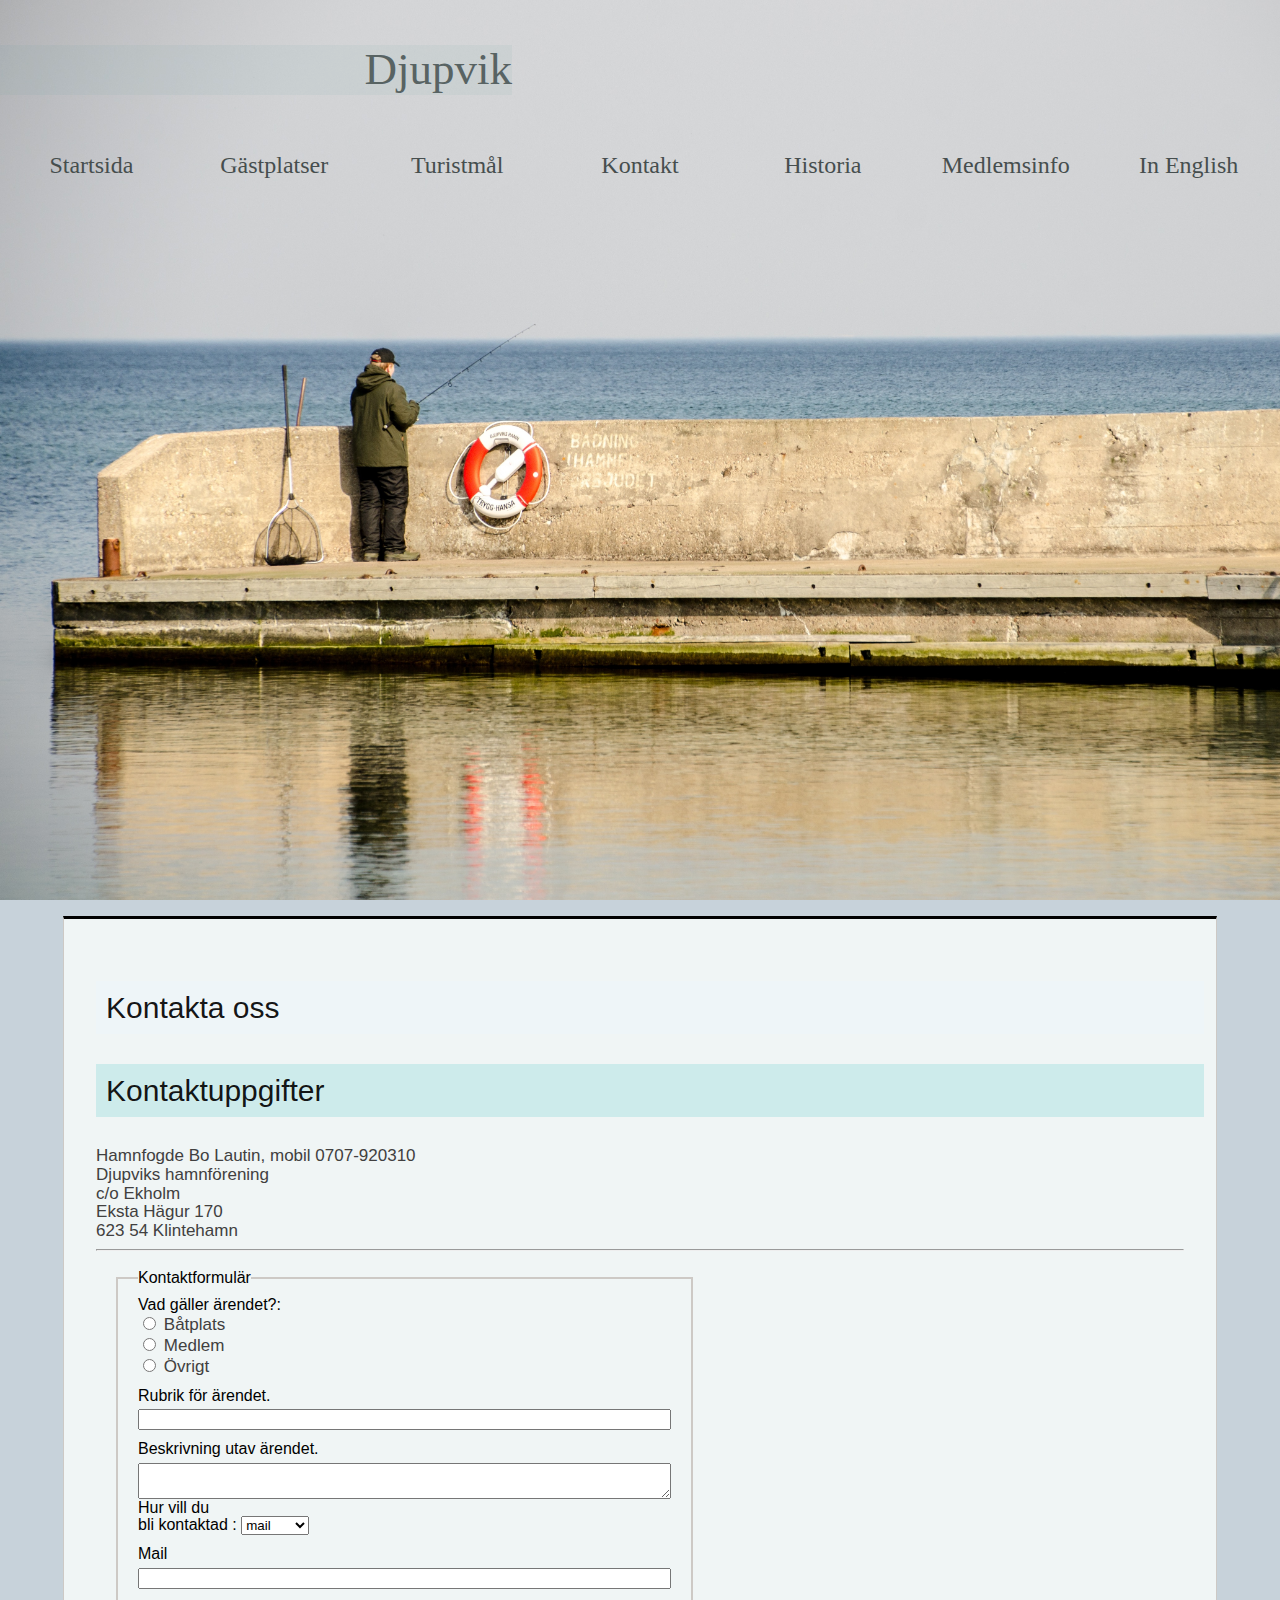
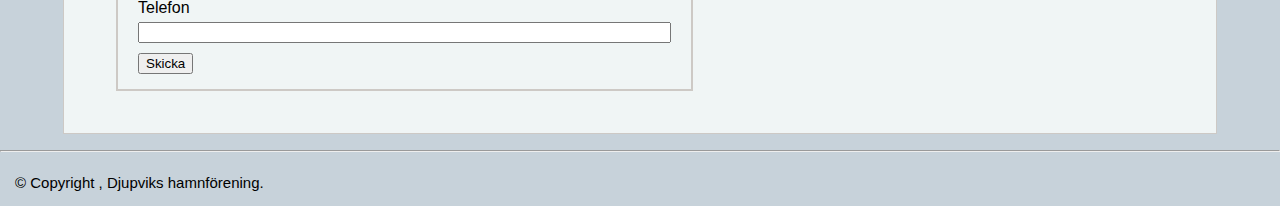
<file: Djupvikshamn_Niklas_Bergqvist/html/contact.html>
<!DOCTYPE html>
<html lang="SV">

<head>
    <meta charset="UTF-8" />
    <link rel="stylesheet" type="text/css" href="../styles/style.css" />
    <script src="../js/index.js" type="module"></script>
    <title>Kontaktinformation</title>
</head>
<body>
<header>
    <h1>
        Djupvik
    </h1>
    <nav>
        <ul>
            <li><a href="../index.html">Startsida</a></li>
            <li><a href="../html/guest.html">Gästplatser</a></li>    
            <li><a href="../html/turist.html">Turistmål</a></li>         
            <li><a href="../html/contact.html">Kontakt</a></li>
            <li><a href="../html/history.html">Historia</a></li>
            <li><a href="../html/members.html">Medlemsinfo</a></li>
            <li><a href="../html/english.html">In English</a></li>
        </ul>
    </nav>
</header>
<main>
    <article>   
        <h2 class="headline">
            Kontakta oss
        </h2>             
        <section class="central">         
           
            <h2 class="title">
                Kontaktuppgifter
            </h2>
            <p>
                Hamnfogde Bo Lautin, mobil 0707-920310
            </p>
            <p>
                Djupviks hamnförening<br>c/o Ekholm<br>Eksta Hägur 170<br>623 54 Klintehamn
            </p>
        </section>            
        <hr/>
        <div class="contactform">
            <fieldset class="inputgroup">                                    
                <legend>
                    Kontaktformulär
                </legend>
                <div class="inputfieldgroup">
                    <fieldset>
                        <legend>Vad gäller ärendet?:</legend>
                        <p>
                            <input type="radio" id="name1" name="name"/>
                            <label for="name1">Båtplats</label>
                        </p>
                        <p>
                            <input type="radio" id="name2" name="name"/>
                            <label for="name2">Medlem </label>
                        </p>
                        <p>
                            <input type="radio" id="name3" name="name"/>
                            <label for="name3">Övrigt</label>
                        </p>
                    </fieldset>
                </div>
                <div class="inputfieldgroup">
                    <label for="subject" class="inputdescription">Rubrik för ärendet.</label>
                    <input id="subject" class="inputfield" type="text" />
                </div>
                <div class="inputfieldgroup">
                    <label for="subjectdesription" class="inputdescription">Beskrivning utav ärendet.</label>
                    <textarea id="subjectdesription" class="inputfield inputtextbox"></textarea>
                </div>
                <div class="inputfieldgroup">
                    <form action="#" method="POST">
                        <fieldset>
                            <!--Creative way to get around legend/label warnings -->
                            <legend>Hur vill du </legend>
                            <label for="type">bli kontaktad :</label>
                            <select id="type" name="type">
                            <option value="number">mail</option>
                            <option value="number">telefon </option>
                            <option value="number">inte alls</option>
                            </select>
                        </fieldset>
                    </form>
                </div>
                <div class="inputfieldgroup">
                    <label for="mail" class="inputdescription">Mail</label>
                    <input id="mail" class="inputfield" type="email" />
                </div>
                <div class="inputfieldgroup">
                    <label for="phone" class="inputdescription">Telefon</label>
                    <input id="phone" class="inputfield" type="tel">
                </div>
                <div class="inputdescription">
                    <input type="submit" value="Skicka" />
                </div>
            </fieldset>
        </div>            
    </article>
</main>
<hr/>
<footer>
    <p>
        &copy; Copyright <span id="year"> </span>, Djupviks hamnförening.
    </p>
</footer> 
</body>            
</html>
</file>
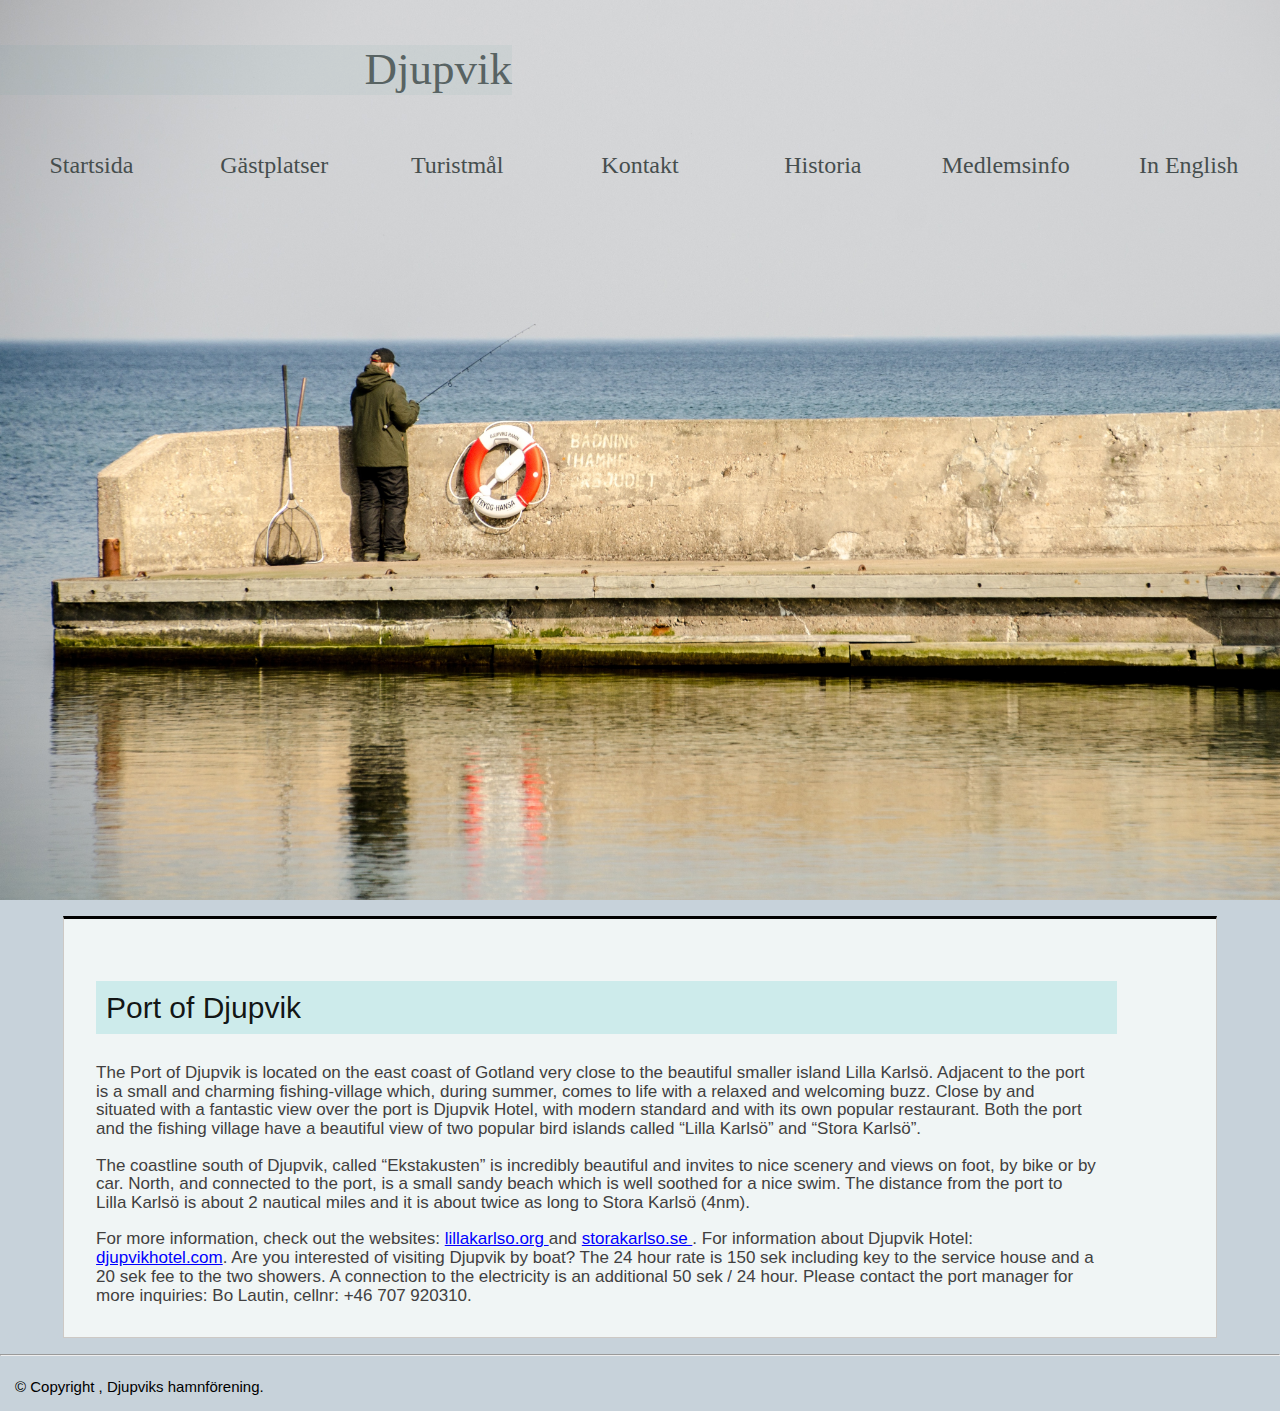
<file: Djupvikshamn_Niklas_Bergqvist/html/english.html>
<!DOCTYPE html>
<html lang="EN">

<head>
    <meta charset="UTF-8" />
    <link rel="stylesheet" type="text/css" href="../styles/style.css" />
    <script src="../js/index.js" type="module"></script>
    <title>English</title>
</head>
<body>
<header>
    <h1>
        Djupvik
    </h1>
    <nav>
        <ul>
            <li><a href="../index.html">Startsida</a></li>
            <li><a href="../html/guest.html">Gästplatser</a></li>    
            <li><a href="../html/turist.html">Turistmål</a></li>         
            <li><a href="../html/contact.html">Kontakt</a></li>
            <li><a href="../html/history.html">Historia</a></li>
            <li><a href="../html/members.html">Medlemsinfo</a></li>
            <li><a href="../html/english.html">In English</a></li>
        </ul>
    </nav>
</header>
<main>        
    <article>
        <h2>
            Port of Djupvik
        </h2>
        <p>
            The Port of Djupvik is located on the east coast of Gotland very close to the beautiful smaller island
            Lilla Karlsö. Adjacent to the port is a small and charming fishing-village which, during summer, comes
            to life with a relaxed and welcoming buzz. Close by and situated with a fantastic view over the port is 
            Djupvik Hotel, with modern standard and with its own popular restaurant. Both the port and the fishing 
            village have a beautiful view of two popular bird islands called “Lilla Karlsö” and “Stora Karlsö”.
        </p>
            <br/>
        <p>
            The coastline south of Djupvik, called “Ekstakusten” is incredibly beautiful and invites to nice scenery
            and views on foot, by bike or by car. North, and connected to the port, is a small sandy beach which is 
            well soothed for a nice swim. The distance from the port to Lilla Karlsö is about 2 nautical miles and it 
            is about twice as long to Stora Karlsö (4nm).
        </p>
            <br/>
        <p>
            For more information, check out the websites: <a href="http://lillakarlso.org/">lillakarlso.org </a>and <a href="http://storakarlso.se/">storakarlso.se </a>. 
            For information about Djupvik Hotel: <a href="http://djupvikhotel.com/">djupvikhotel.com</a>. Are you interested of visiting 
            Djupvik by boat? The 24 hour rate is 150 sek including key to the service house and a 20 sek fee to the two showers. A connection 
            to the electricity is an additional 50 sek / 24 hour. Please contact the port manager for more inquiries: Bo Lautin, cellnr: +46 707 920310.
        </p>
    </article>
</main> 
<hr/>
<footer>                
    <p>
        &copy; Copyright <span id="year"> </span>, Djupviks hamnförening.
    </p>
</footer> 
</body>            
</html>
</file>
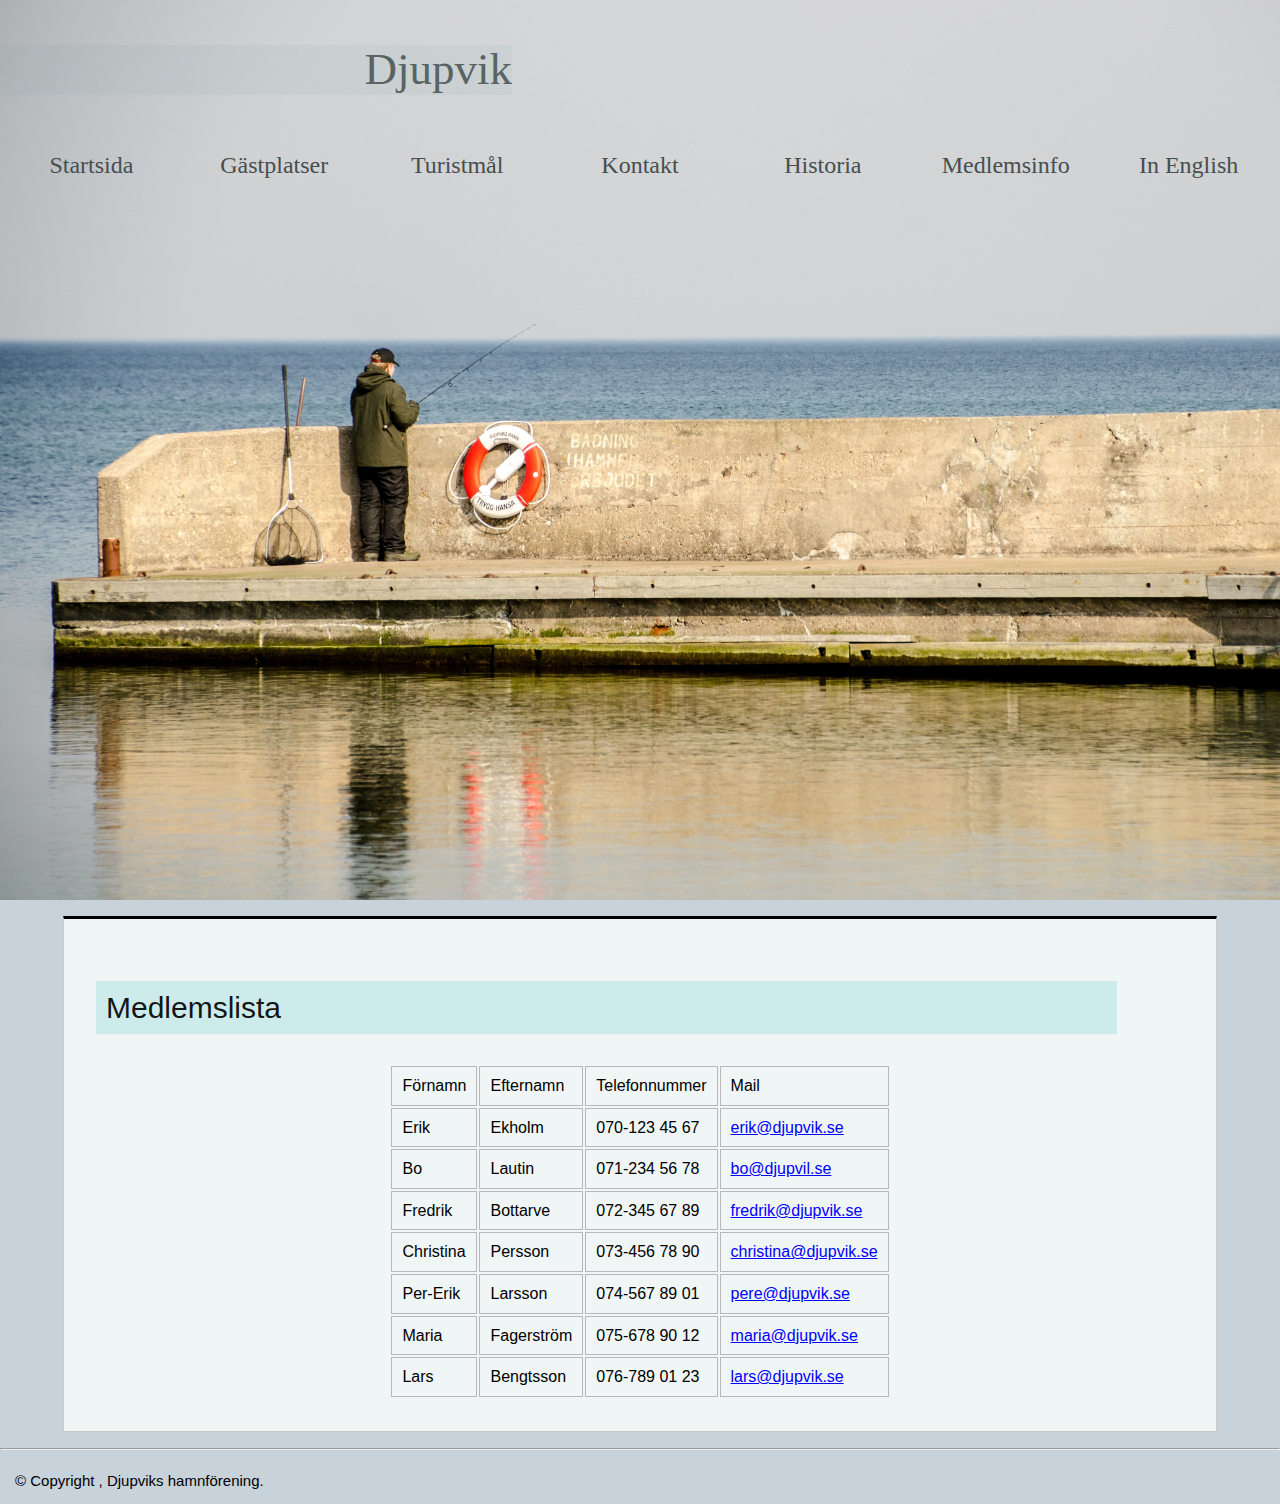
<file: Djupvikshamn_Niklas_Bergqvist/html/members.html>
<!DOCTYPE html>
<html lang="SV">

<head>
    <meta charset="UTF-8" />
    <link rel="stylesheet" type="text/css" href="../styles/style.css" />
    <script src="../js/index.js" type="module"></script>
    <title>Medlemmar</title>
</head>
<body>
<header>
    <h1>
        Djupvik
    </h1>
<nav>
    <ul>
        <li><a href="../index.html">Startsida</a></li>
        <li><a href="../html/guest.html">Gästplatser</a></li>    
        <li><a href="../html/turist.html">Turistmål</a></li>         
        <li><a href="../html/contact.html">Kontakt</a></li>
        <li><a href="../html/history.html">Historia</a></li>
        <li><a href="../html/members.html">Medlemsinfo</a></li>
        <li><a href="../html/english.html">In English</a></li>
    </ul>
</nav>
</header>
<main>
    <h2>
        Medlemslista
    </h2>
    <table>
        <thead>
            <tr>
                <th>
                    Förnamn
                </th>
                <th>
                    Efternamn
                </th>
                <th>
                    Telefonnummer
                </th>
                <th>
                    Mail
                </th>
            </tr>
        </thead>
        <tbody>
            <tr>
                <td>
                    Erik
                </td>
                <td>
                    Ekholm
                </td>
                <td>
                    070-123 45 67 
                </td>
                <td>
                    <a href="mailto:erik@djupvik.se">
                      
                        erik@djupvik.se
                    </a>                    
                </td>                                    
            </tr>
            <tr>                               
                <td>
                    Bo
                </td>
                <td>
                    Lautin
                </td>
                <td>
                    071-234 56 78 
                </td>
                <td>
                    <a href="mailto:bo@djupvil.se">
                        bo@djupvil.se
                    </a>                
                </td>
            </tr>
            <tr>
                <td>
                    Fredrik
                </td>
                <td>
                    Bottarve
                </td>
                <td>
                    072-345 67 89
                </td>
                <td>
                    <a href = "fredrik@djupvik.se">
                        fredrik@djupvik.se
                    </a>                     
                </td>
            </tr>
            <tr>
                <td>
                    Christina
                </td>
                <td>
                    Persson
                </td>
                <td>
                    073-456 78 90
                </td>
                <td>
                    <a href = "christina@djupvik.se">
                        christina@djupvik.se
                    </a>                      
                </td>
            </tr>
            <tr>
                <td>
                    Per-Erik
                </td>
                <td>
                    Larsson
                </td>
                <td>
                    074-567 89 01
                </td>
                <td>
                    <a href = "pere@djupvik.se">
                        pere@djupvik.se
                    </a>                      
                </td>
            </tr>
            <tr>
                <td>
                    Maria
                </td>
                <td>
                    Fagerström
                </td>
                <td>
                    075-678 90 12
                </td>
                <td>
                    <a href = "maria@djupvik.se">
                        maria@djupvik.se
                    </a>                        
                </td>
            </tr>
            <tr>
                <td>
                    Lars
                </td>
                <td>
                    Bengtsson
                </td>
                <td>
                    076-789 01 23
                </td>
                <td>
                    <a href = "lars@djupvik.se">
                        lars@djupvik.se
                    </a>                     
                </td>
            </tr>
        </tbody>
    </table>
</main>    
<hr/>
<footer>    
    <p>
        &copy; Copyright <span id="year"> </span>, Djupviks hamnförening.
    </p>
</footer> 
</body>
</html>
</file>
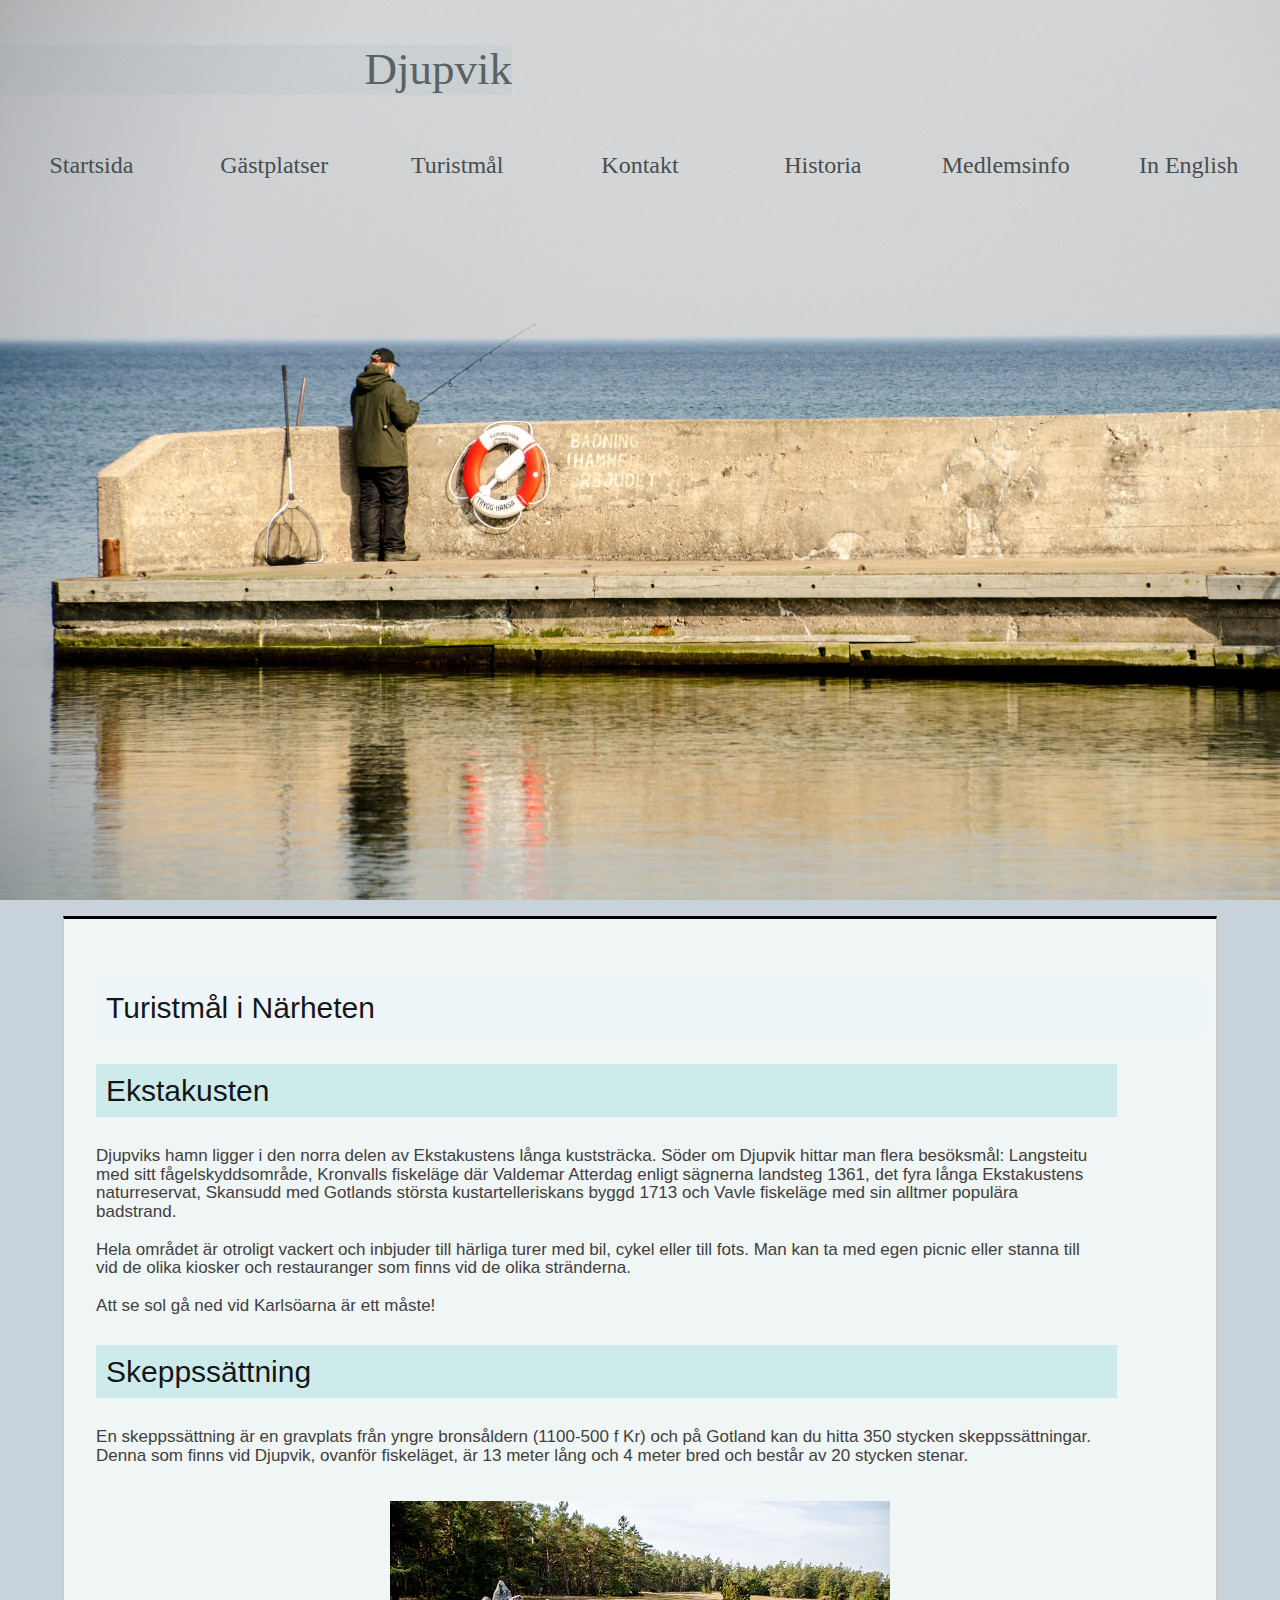
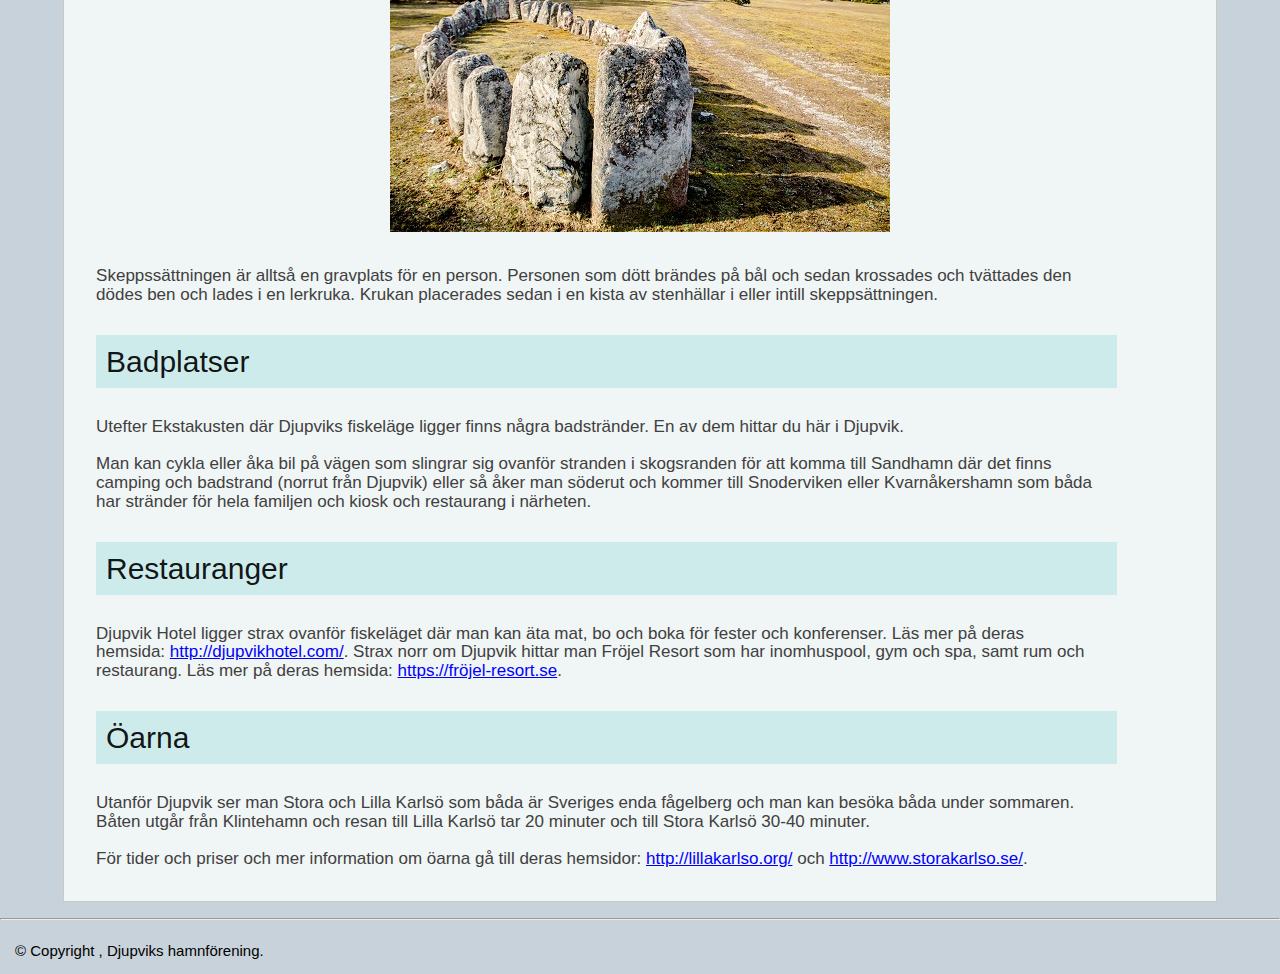
<file: Djupvikshamn_Niklas_Bergqvist/html/turist.html>
<!DOCTYPE html>
<html lang="SV">

<head>
    <meta charset="UTF-8" />
    <link rel="stylesheet" type="text/css" href="../styles/style.css" />
    <script src="../js/index.js" type="module"></script>
    <title>Turistmål</title>
</head>
<body>
<header>
    <h1>
        Djupvik
    </h1>
    <nav>
        <ul>
            <li><a href="../index.html">Startsida</a></li>
            <li><a href="../html/guest.html">Gästplatser</a></li>    
            <li><a href="../html/turist.html">Turistmål</a></li>         
            <li><a href="../html/contact.html">Kontakt</a></li>
            <li><a href="../html/history.html">Historia</a></li>
            <li><a href="../html/members.html">Medlemsinfo</a></li>
            <li><a href="../html/english.html">In English</a></li>
        </ul>
    </nav>
</header>
<main>                                               
    <article>
        <h2 class="headline">
            Turistmål i Närheten
        </h2>
            
        <h2>
            Ekstakusten
        </h2>
        <p>
            Djupviks hamn ligger i den norra delen av Ekstakustens långa kuststräcka. Söder om Djupvik hittar man flera besöksmål: 
            Langsteitu med sitt fågelskyddsområde, Kronvalls fiskeläge där Valdemar Atterdag enligt sägnerna landsteg 1361, 
            det fyra långa Ekstakustens naturreservat, Skansudd med Gotlands största kustartelleriskans byggd 1713 och Vavle fiskeläge
                med sin alltmer populära badstrand. 
            <br/>
            <br/>
            Hela området är otroligt vackert och inbjuder till härliga turer med bil, cykel eller till fots. Man kan ta med egen picnic eller stanna till vid de 
            olika kiosker och restauranger som finns vid de olika stränderna. 
            <br/>
            <br/>                       
            Att se sol gå ned vid Karlsöarna är ett måste!
        </p>
        <h2>
            Skeppssättning
        </h2>                         
        <p>
            En skeppssättning är en gravplats från yngre bronsåldern (1100-500 f Kr) och på Gotland kan du hitta 350 stycken skeppssättningar. 
            Denna som finns vid Djupvik, ovanför fiskeläget, är 13 meter lång och 4 meter bred och består av 20 stycken stenar. 
        </p>
        <br/>
        <br/>
        <div id="image-container">
            <img src="../images/D-19resize.jpg" alt="Ruins in a field" height="331" width="500" />
        </div>
        <br/>
        <br/>
        <p>
            Skeppssättningen är alltså en gravplats för en person. Personen som dött brändes på bål och sedan krossades och tvättades den dödes 
            ben och lades i en lerkruka. 
            Krukan placerades sedan i en kista av stenhällar i eller intill skeppsättningen. 
        </p>
        <h2>
            Badplatser
        </h2>
        <p>
            Utefter Ekstakusten där Djupviks fiskeläge ligger finns några badstränder. En av dem hittar du här i Djupvik.
            <br/>
            <br/>
            Man kan cykla eller åka bil på vägen som slingrar sig ovanför stranden i skogsranden för att komma till Sandhamn där det finns camping och badstrand (norrut från Djupvik) 
            eller så åker man söderut och kommer till Snoderviken eller Kvarnåkershamn som båda har stränder för hela familjen och kiosk och restaurang i närheten.
        </p>
        <h2>
            Restauranger
        </h2>
        <p>
            Djupvik Hotel ligger strax ovanför fiskeläget där man kan äta mat, bo och boka för fester och konferenser. Läs mer på deras hemsida: <a href="http://djupvikhotel.com/">http://djupvikhotel.com/</a>.
            Strax norr om Djupvik hittar man Fröjel Resort som har inomhuspool, gym och spa, samt rum och restaurang. Läs mer på deras hemsida: <a href="https://fröjel-resort.se">https://fröjel-resort.se</a>.
        </p>
        <h2>
            Öarna
        </h2>
        <p>
            Utanför Djupvik ser man Stora och Lilla Karlsö som båda är Sveriges enda fågelberg och man kan besöka båda under sommaren. 
            Båten utgår från Klintehamn och resan till Lilla Karlsö tar 20 minuter och till Stora Karlsö 30-40 minuter. 
            <br/>
            <br/>
            För tider och priser och mer information om öarna gå till deras hemsidor: <a href="http://lillakarlso.org/">http://lillakarlso.org/</a>  och <a href="http://www.storakarlso.se/">http://www.storakarlso.se/</a>.
        </p>
    </article>
</main>
<hr/>
<footer>                
    <p>
        &copy; Copyright <span id="year"> </span>, Djupviks hamnförening.
    </p>
</footer> 
</body>            
</html>
</file>
<file: Djupvikshamn_Niklas_Bergqvist/styles/style.css>
/* http://meyerweb.com/eric/tools/css/reset/ 
   v2.0 | 20110126
   License: none (public domain)
*/

html, body, div, span, applet, object, iframe,
h1, h2, h3, h4, h5, h6, p, blockquote, pre,
a, abbr, acronym, address, big, cite, code,
del, dfn, em, img, ins, kbd, q, s, samp,
small, strike, strong, sub, sup, tt, var,
b, u, i, center,
dl, dt, dd, ol, ul, li,
fieldset, form, label, legend,
table, caption, tbody, tfoot, thead, tr, th, td,
article, aside, canvas, details, embed, 
figure, figcaption, footer, header, hgroup, 
menu, nav, output, ruby, section, summary,
time, mark, audio, video {
	margin: 0;
	padding: 0;
	border: 0;
	font-size: 100%;
	font: inherit;
	vertical-align: baseline;
}
/* HTML5 display-role reset for older browsers */
article, aside, details, figcaption, figure, 
footer, header, hgroup, menu, nav, section {
	display: block;
}
body {
	line-height: 1;
}
ol, ul {
	list-style: none;
}
blockquote, q {
	quotes: none;
}
blockquote:before, blockquote:after,
q:before, q:after {
	content: '';
	content: none;
}
/* End of reset */

/*content tag that works as a container for the main page*/
.content
{
	width: auto; 
	display: flex;
}

/*The body encapsules all the visible content on the page and makes sure everthing stays in place*/
body 
{
	width: 100%;
	background-color: #c7d2da;
	height: 100%;
	font-family: 'Roboto Condensed', sans-serif;
	font-size: 100%;
	line-height: 1.1;
}

/* CSS Style for everything inside the main tag  */
main 
{
	width: 85%;
	margin: 16px auto;
	padding: 2em;
	background: rgb(240, 245, 245); 
	border-right: 1px solid #cdc9c5;
	border-bottom:  1px solid #cdc9c5;
	border-left: 1px solid #cdc9c5;
	border-top: 3px solid #000000;
	clear: both;
	flex-wrap: wrap;
	align-items: flex-start;
}

/* Styling the paragraphs in main */
main p
{
  width: 92%;
  padding: 0.1px;  
  color:rgb(65, 64, 64);
  text-align: left;
}  

/* style of header with the background picture */
header 
{
  width: 100%;
  height: 100vh;
  background: url('../images/D-222.jpg');
  background-size: cover;
}

/* Different headline styles  */
main h1 
{
	color: rgba(0, 0, 0, 0.918); 
  font-family: 'Roboto Condensed', sans-serif;
  font-size: 30px;    
  margin: 1.0em 70% 1.0em 0;
}

h1 
{
	color: rgba(0, 0, 0, 0.918);
  font-family: 'Roboto Condensed', sans-serif;
  font-size: 30px;    
  margin: 1.0em 70% 1.0em 0;
}

h2 
{ 
  color: rgba(0, 0, 0, 0.918);
  font-family: 'Roboto Condensed', sans-serif;
  margin: 1.0em 70% 1.0em 0;
}

main  h2 
{
  font-size: 30px;    
  width: 92%;
  padding: 10px;
  background-color: rgba(202, 233, 233, 0.918);
}

aside  h2 
{
	font-size: 16px;    
	width: 85%;
	padding: 10px;
	background-color: rgba(202, 233, 233, 0.918);
}
  
h3 
{
	color: rgba(0, 0, 0, 0.918);
  font-family: 'Roboto Condensed', sans-serif;
  font-size: 30px;    
  margin: 1.0em 50% 1.0em 0;
}

/* h3 & h5 are for the nick names */
article h3
{ 
  font-size: 15px;    
  width: 86%;
  padding: 5px;
  background-color: rgba(255, 255, 255, 0.918);
}

article h4 
{ 
  font-size: 15px;    
  width: 86%;
  padding: 5px;
  background-color: rgba(202, 233, 233, 0.918);
}

header h1 
{
  width: 40%;
  font-size: 45px;
  color: rgb(88, 99, 99);
  background-color:rgba(81, 154, 156, 0.07);
  position: absolute;
  font-family: 'Roboto Condensed', serif;
  text-align: right;
  top: 0%;
  z-index: 0;  
}
/* Special headlines to get around the headline warnings */
h2.title
{
  font-size: 30px;    
  width: 100%;
  padding: 10px;
  background-color: rgba(202, 233, 233, 0.918);
}
h2.headline
{
  font-size: 30px;    
  width: 100%;
  padding: 10px;
  background-color: #eef5f8;
}

/* Navigation links style */
nav ul
{
  display: grid;
  grid-template-columns: 1fr 1fr 1fr 1fr 1fr 1fr 1fr;
  list-style-type: none;
}

nav ul a
{
  color: #464e4e;
  display: block;
  font-size: 1.5em;
  text-decoration: none;
  text-align: center;
	padding:0.1em;
	font-family: 'Roboto Condensed';  
	margin-top:150px;
}

nav a
{
	display: block;
	color: #1f1f1f;
	text-align: center;
	padding: 1.0em;
  text-decoration: none;  
}

nav a:focus, nav a:hover, nav a:active 
{
	background-color: #c7d2da;
}

p 
{
  font-size: 17px;
  font-family: 'Roboto Condensed', sans-serif;
}

section figure, section img 
{
	float: left;
	margin: 0 1em 1em 0;
} 

figcaption 
{
	text-align: left;
}

/* Link color, to get good contrasts */
a 
{
  color: blue;
}

/* Width of the footer */
footer 
{
	padding: 15px;
	background-color: #c7d2da;
}

footer p
{
  font-size: 15px;
}

/* Table tags */
table
{
  margin: auto;
}
  
th, td 
{
  margin: auto;
  border: 1px solid #BAB6B8;
  padding: 10px;
  text-align: left;
  font-weight: normal;    
}

#image-container img 
{
  display:block;
  margin:auto;
}

/* For the grid system */
.row 
{ 
  clear: both;
  width: 100%;
  margin: 0 auto;
  overflow:auto;
  grid-template-columns: auto auto auto auto;
}

.contactform, .inputgroup 
{
  width: 70%;
  padding-top: 10px;
  padding-bottom: 10px;
  padding-left: 20px;
  padding-right: 20px;
}

.inputfieldgroup
{
  display: flex;
  flex-direction: column;
}

.inputgroup 
{
  border: solid 2px #cdc9c5;
}

.inputdescription
{
  padding-top: 10px;
  padding-bottom: 5px;
}

/* Styling the picture of Konrad Jakobsson */
div.konrad 
{
  float: left;
  text-align: center;
  margin: 0.5em;
  padding: 0.5em; 
}

/*weather style for javascript*/
#weatherDiv 
{
  background-color: #fff;
  opacity: 0.9;
  font-family: 'Playfair Display', serif;
  width: 100%;
  border-top: 1px solid #333;
}

#weatherContent 
{
  column-count: 4;
  text-align: center;
  font-size: 1.1em;
  padding: 1.2em;
}

.windDirection, .windDirection2, .windDirection3, .windDirection4 
{
  position: absolute;
  margin-left: 4em;
}

#weatherDivg, #weatherDivg2, #weatherDivg3, #weatherDivg4  
{
  background-color: #fff;
  opacity: 0.9;
  width: 85%;
  border-top: 1px solid #333;
}

#weatherContentg, #weatherContentg2, #weatherContentg3, #weatherContentg4  
{
  column-count: 4;
  text-align: center;
  font-size: 1.1em;
  padding: 1.2em;
}
</file>
